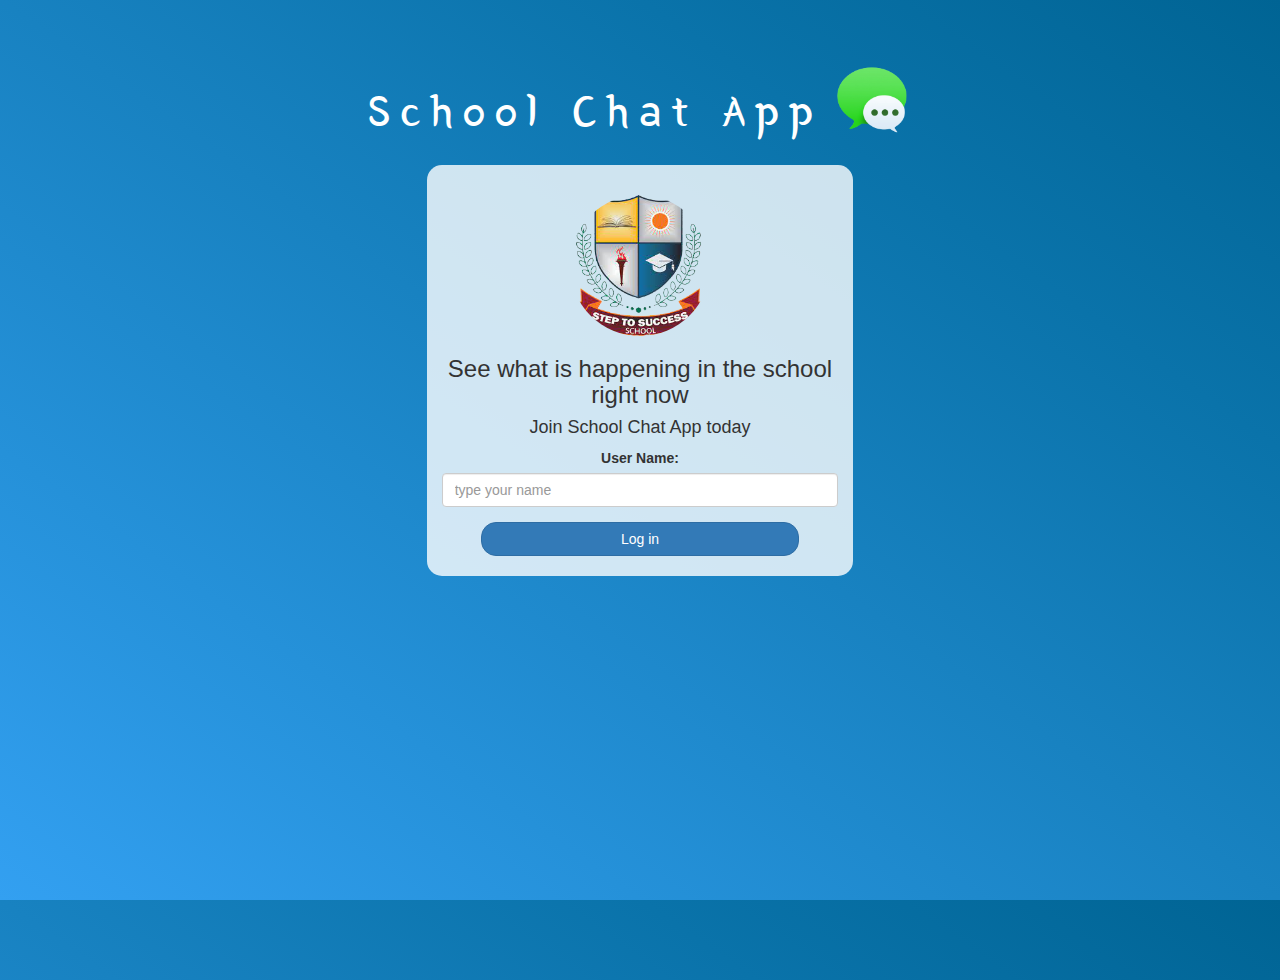
<file: index.html>
<!DOCTYPE html>
<html>
<head>
	<title>School Chat App</title>
<link href="https://fonts.googleapis.com/css?family=Yeon+Sung&display=swap" rel="stylesheet"><meta name="viewport" content="width=device-width, initial-scale=1">

<link rel="stylesheet" href="https://maxcdn.bootstrapcdn.com/bootstrap/3.4.0/css/bootstrap.min.css">
<script src="https://ajax.googleapis.com/ajax/libs/jquery/3.4.1/jquery.min.js"></script>
<script src="https://maxcdn.bootstrapcdn.com/bootstrap/3.4.0/js/bootstrap.min.js"></script>

<link rel="stylesheet" type="text/css" href="style.css">
<script src="school.js"></script>
</head>
<body>
<center>
	<h1 class="header">	
		School Chat App	<sup>
	<img src="msg3.png">
	</sup>
</h1>
	<div class="col-lg-4 col-md-6 col-sm-6 col-xs-11 login_div">
	<img src="msg2.png" class="logo">
		<h3 >See what is happening in the school right now</h3>
		<h4 >Join  School Chat App today</h4>
		<div class="form-group">
		  <label >User Name:</label>
		  <input type="text" id="user_name" class="form-control"placeholder="type your name">

		</div>
		<button id="login_button" class="btn btn-primary" onclick="adduser()">Log in</button>
		<br><br>
	</div>
</center>
</body>
</html>
</file>
<file: style.css>
html, body
{
  height: 100%;
  margin: 0;
}

body
{
background-image: linear-gradient(to right top, #33a0f1, #2591d9, #1882c1, #0a73aa, #006494);
}

.header
{
	color: white;font-family: 'Yeon Sung';font-size: 45px;letter-spacing: 10px;margin-top: 80px;
}
.header img
{
	width: 80px;margin-left: -15px;
}

.login_div
{
	background: rgba(255,255,255,0.8);float: none;border-radius: 15px;
}

.logo
{
	width: 140px;margin-top: 30px;border-radius: 70px;
}

#login_button
{
	width: 80%;border-radius: 15px;
}

.room_name
{
	cursor: pointer;
	font-size: 20px;
}


#logout
{
	font-size: 20px; float: right;
}


#output
{
	padding: 10px; width:80%;background: rgba(255,255,255,0.8);border-radius: 15px;
}

.input_div_room_page
{
	width: 80%;
}

.input_div label
{
	color: white;font-size: 20px;
}


.input_div_message_page
{
	position: fixed;bottom: 0px;width: 100%;background: rgba(255,255,255,0.8);
}
.input_div_message_page label
{
	color: black;
}
.input_div_message_page #msg
{
	width: 80%;
}
.input_div_message_page button
{
	margin-top: 15px;
	width: 50%; 
}
.color_white
{
	color: white
}

.user_tick
{
	width:20px;
}
.message_h4
{
	padding-left:5px;color:grey;
}
</file>
